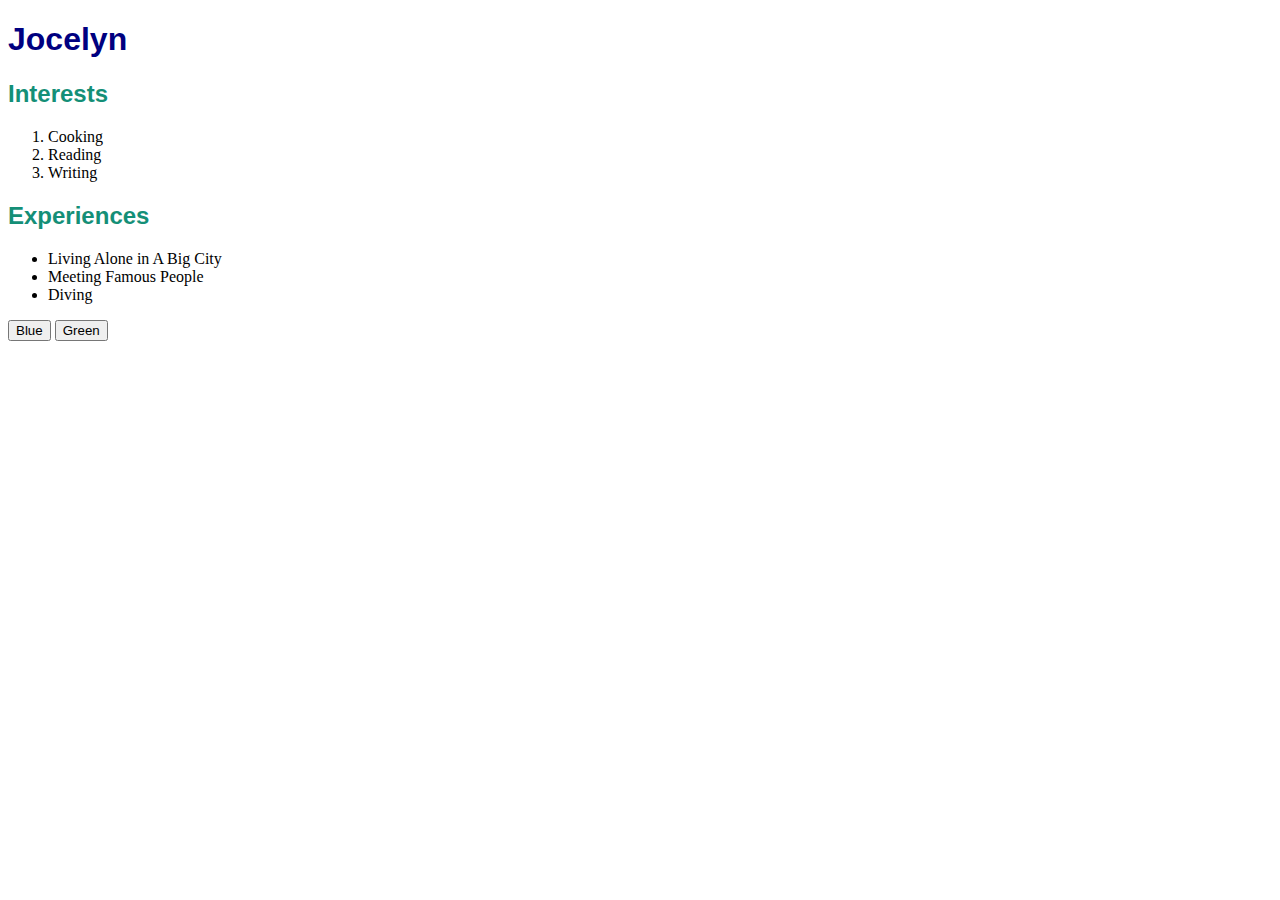
<file: exercises/index.html>
<!DOCTYPE html>
<html>
<head>
<title>Hello, Readers!</title>
</head>
<body>

<h1 style="color:Navy; font-family:Helvetica">Jocelyn</h1>

<h2 style="color:#148F77 ; font-family:Helvetica">Interests</h2>
<ol><li>Cooking</li> 
    <li>Reading</li> 
    <li>Writing</li></ol>

<h2 style="color:#148F77 ; font-family:Helvetica">Experiences</h2>
<ul><li>Living Alone in A Big City</li> 
    <li>Meeting Famous People</li> 
    <li>Diving</li></ul>

<button id="colorBlue" onclick=window.changeColorBlue> Blue </button>   
<button id="colorGreen" onclick=window.changeColorGreen> Green </button>  

</body>
</html>
</file>
